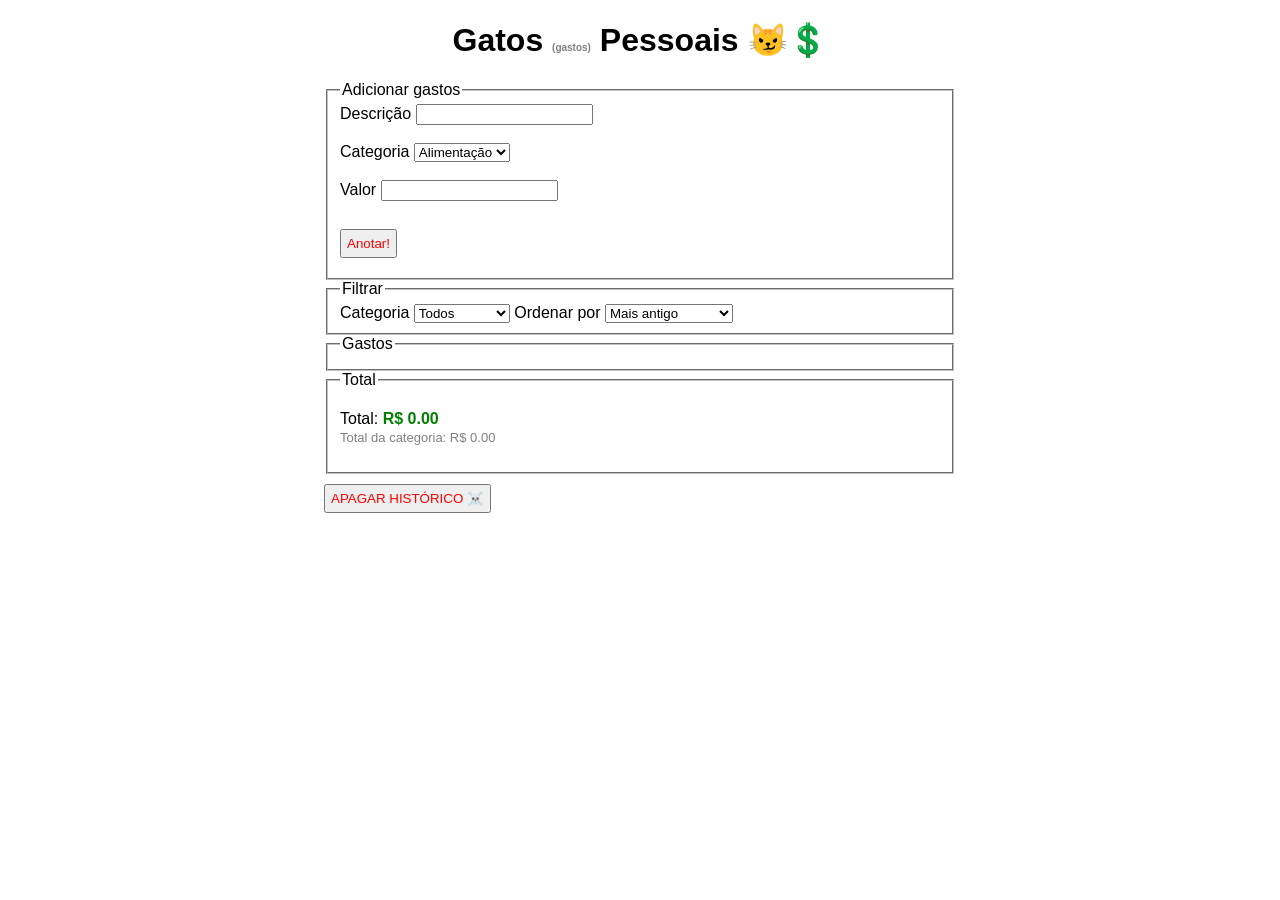
<file: Gastos/index.html>
<!DOCTYPE html>
<html lang="pt-BR">
<head>
    <meta charset="UTF-8">
    <meta name="viewport" content="width=device-width, initial-scale=1.0">
    <title>Gatos Pessoais</title>
    <link rel="stylesheet" href="style.css">
</head>
<body>
    <div id="container">
        <header align="center">
            <h1>Gatos <span class="tiny-grey">(gastos)</span> Pessoais 😼💲</h1>
        </header>
        <main>
            <!-- FORMULARIO -->
            <div>
                <fieldset>
                    <legend>Adicionar gastos</legend>

                    <form id="formGasto">
                        
                        <label for="descricao">Descrição</label>
                        <input type="text" id="descricao">

                        <br><br>

                        <label for="categoria">Categoria</label>
                        <select id="categoria">
                            <option value="Alimentacao">Alimentação</option>
                            <option value="Lazer">Lazer</option>
                            <option value="Transporte">Transporte</option>
                            <option value="Outro">Outro</option>
                        </select>

                        <br><br>

                        <label for="valor">Valor</label>
                        <input type="number" id="valor" step="0.01">

                        <br><br>

                        <button type="submit">Anotar!</button>
                    </form>
                </fieldset>
            </div>
            <!-- FILTRO -->
            <div>
                <fieldset>
                    <legend>Filtrar</legend>

                    <label for="filtroCategoria">Categoria</label>
                    <select id="filtroCategoria">
                        <option value="Todos">Todos</option>
                        <option value="Alimentacao">Alimentação</option>
                        <option value="Lazer">Lazer</option>
                        <option value="Transporte">Transporte</option>
                        <option value="Outro">Outro</option>
                    </select>
                    <label for="ordemMostragem">Ordenar por</label>
                    <select id="ordenarPor">
                        <option value="maisAntigo">Mais antigo</option>
                        <option value="maisRecente">Mais recente</option>
                        <option value="maiorMenor">Maior para menor</option>
                        <option value="menorMaior">Menor para maior</option>
                    </select>
                </fieldset>
            </div>
            <!-- LISTA DE GASTOS -->
            <div>
                <fieldset>
                    <legend>Gastos</legend>
                    <div id="listaGastos">
                    </div>
                </fieldset>
            </div>
            <!-- TOTAL -->
            <div>
                <fieldset>
                    <legend>Total</legend>
                    <p>Total: <span id="total" class="valor-gasto">0.00</span>
                    <br>
                    <span class="smaller-grey">Total da categoria: <span id="total-categoria">0.00</span></span></p>
                </fieldset>
            </div>
            <button id="apagarHistorico">APAGAR HISTÓRICO ☠️</button>
        </main>
        <footer>
        </footer>
    </div>
    <script src="script.js"></script>
</body>
</html>
</file>
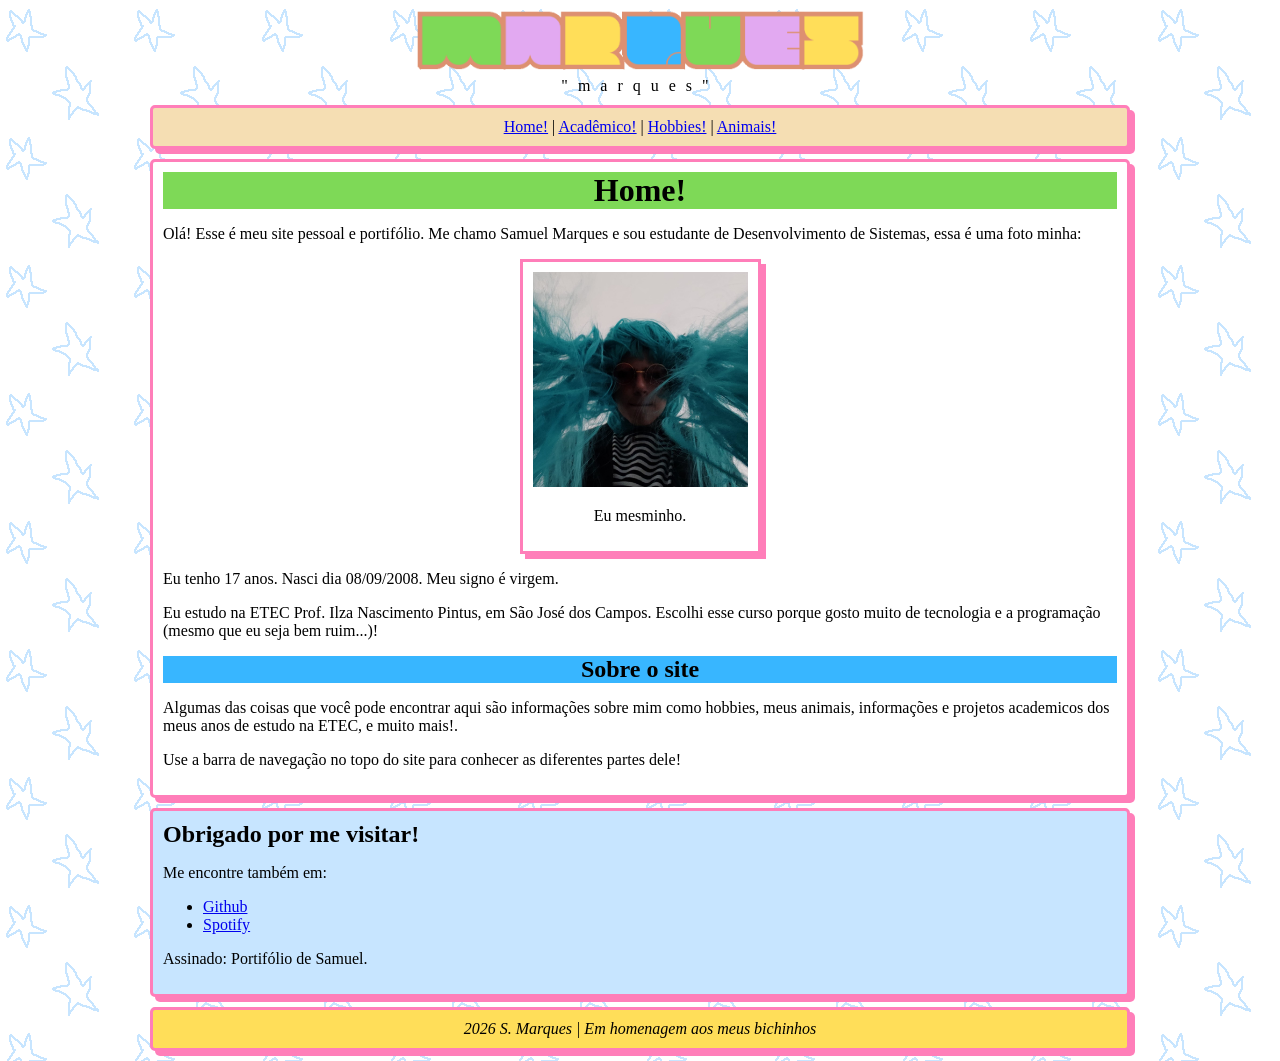
<file: Portifolio/index.html>
<!DOCTYPE html>
<html lang="pt-br">
<head>
    <meta charset="UTF-8">
    <meta name="viewport" content="width=device-width, initial-scale=1.0">
    <title>MARQUES - Home!</title>
    <link rel="icon" type="image/x-icon" href="images/favicons/egg favicon 16x16.png">
</head>
<body background="images/backgrounds/sparse stars.png">
    <div class="container" style="max-width: 1000px; margin: 10px auto;">
        <header align="center">
            <img src="images/marques logo rainbow.png" alt="" style="height: 60px; width: auto;">
            <p style="text-align: center; letter-spacing: 10px; margin: 3px;">"marques"</p>
        </header>
        <nav>
            <div style="text-align: center; background-color: wheat; border-radius: 5px; padding: 10px; margin: 10px; box-shadow: 5px 5px 0 #ff7eb9; border: #ff7eb9 3px solid;">
                <a href="index.html">Home!</a> | <a href="acad.html">Acadêmico!</a> | <a href="hobbies.html">Hobbies!</a> | <a href="animais.html">Animais!</a>
            </div>
        </nav>
        <main>
            <div style="background-color: white; border-radius: 5px; padding: 10px; margin: 10px; box-shadow: 5px 5px 0 #ff7eb9; border: #ff7eb9 3px solid;">
                <h1 style="text-align: center; background-color: #7ED957; margin: 0;">Home!</h1>
                <p>Olá! Esse é meu site pessoal e portifólio. Me chamo Samuel Marques e sou estudante de Desenvolvimento de Sistemas, essa é uma foto minha:</p>
                <div style="width: 215px; padding: 10px; margin: 10px auto; background-color: white; box-shadow: 5px 5px 0 #ff7eb9; border: #ff7eb9 3px solid;">
                    <Img src="images/eu.jpg" style="width: 100%;">
                    <p style="text-align: center;">Eu mesminho.</p>
                </div>
                <p>Eu tenho 17 anos. Nasci dia 08/09/2008. Meu signo é virgem.</p>
                <p>Eu estudo na ETEC Prof. Ilza Nascimento Pintus, em São José dos Campos. Escolhi esse curso porque gosto muito de tecnologia e a programação (mesmo que eu seja bem ruim...)!</p>
                
                <h2 style="text-align: center; background-color: #38B6FF; margin: 0;">Sobre o site</h2>
                <p>Algumas das coisas que você pode encontrar aqui são informações sobre mim como hobbies, meus animais, informações e projetos academicos dos meus anos de estudo na ETEC, e muito mais!.</p>
                <p>Use a barra de navegação no topo do site para conhecer as diferentes partes dele!</p>
            </div>
        </main>
        <footer>
            <div style="background-color: #C7E5FF; border-radius: 5px; padding: 10px; margin: 10px; box-shadow: 5px 5px 0 #ff7eb9; border: #ff7eb9 3px solid;">
                <h2 style="margin: 0;">Obrigado por me visitar!</h2>
                <p>Me encontre também em:</p>
                <ul>
                    <li><a href="https://github.com/M0C-Dev">Github</a></li>
                    <li><a href="https://open.spotify.com/user/7uz8hs3v0szhx97z2azjci73g?si=cc477c1fa49d4727">Spotify</a></li>
                </ul>
                <p>Assinado: Portifólio de Samuel.</p>
            </div>
            <div style="text-align: center; background-color: #ffde59; border-radius: 5px; padding: 10px; margin: 10px; box-shadow: 5px 5px 0 #ff7eb9; border: #ff7eb9 3px solid;">
                <i style="margin: 0;">2026 S. Marques | Em homenagem aos meus bichinhos</i>
            </div>
        </footer>
    </div>
</body>
</html>
</file>
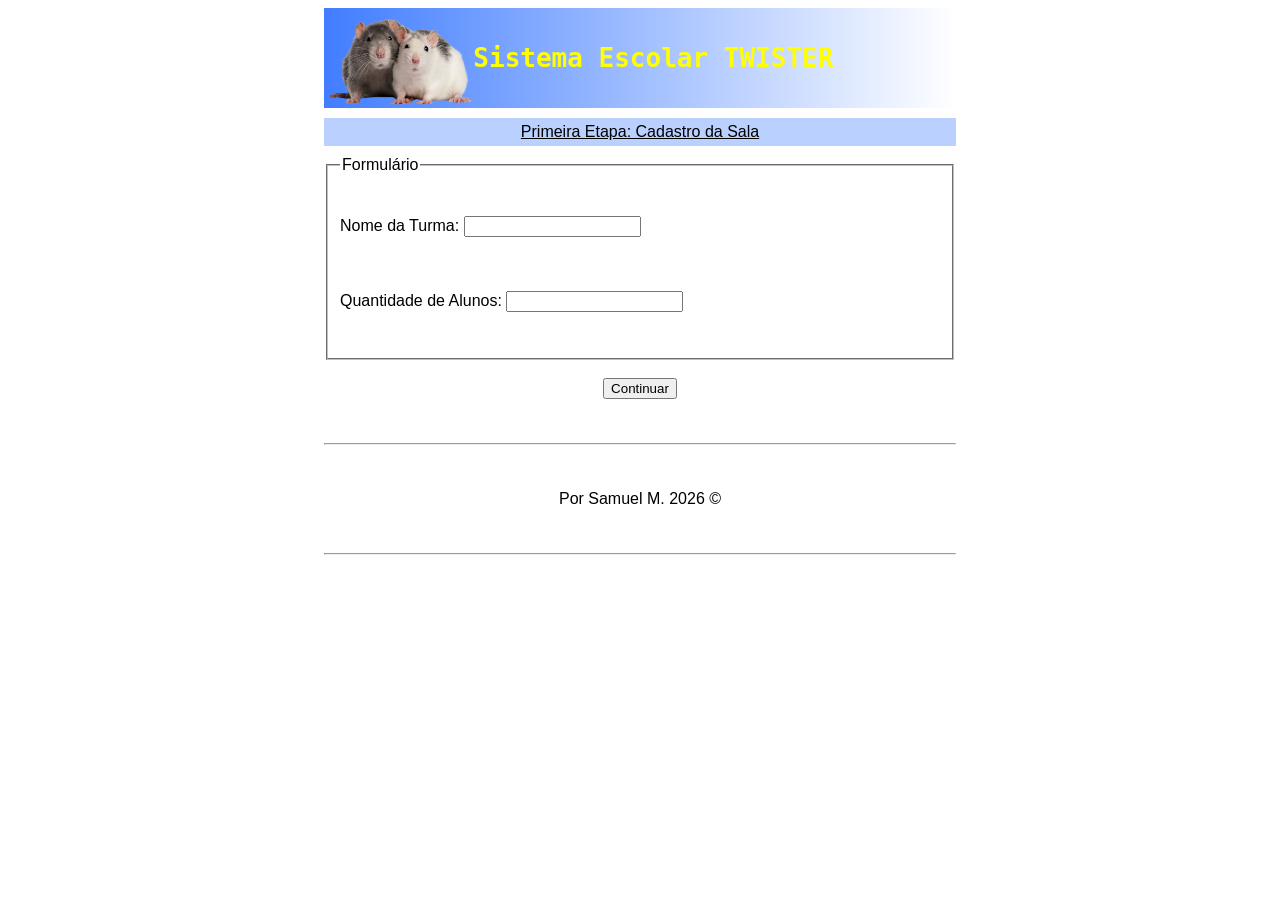
<file: Sistema Escola/index.html>
<!DOCTYPE html>
<html lang="en">
<head>
    <meta charset="UTF-8">
    <meta name="viewport" content="width=device-width, initial-scale=1.0">
    <title>Sistema Escolar TWISTER</title>
    <link rel="stylesheet" href="style.css">
</head>
<body>
    <div id="container">
        <header>
            <img src="imgs/rato-logos.png" alt="">
            <span id="logo">Sistema Escolar TWISTER</span>
        </header>
        <nav>
            <span class="miniTitle">Primeira Etapa: Cadastro da Sala</span>
        </nav>
        <main>
            <form action="formulario.php" method="POST">
                <fieldset>
                    <legend>Formulário</legend>
                    <br><br>
                    <label for="">Nome da Turma:</label>
                    <input type="text" name="turma" required><br><br><br><br>

                    <label>Quantidade de Alunos:</label>
                    <input type="number" name="quantidade" min="1" required>
                    <br><br><br>
                </fieldset>
                <br>
                <button type="submit" class="submitButton">Continuar</button>
                <br><br>
            </form>
        </main>
        <footer>
            <hr>
            <p>Por Samuel M. 2026 ©</p>
            <hr>
        </footer>
    </div>
</body>
</html>
</file>
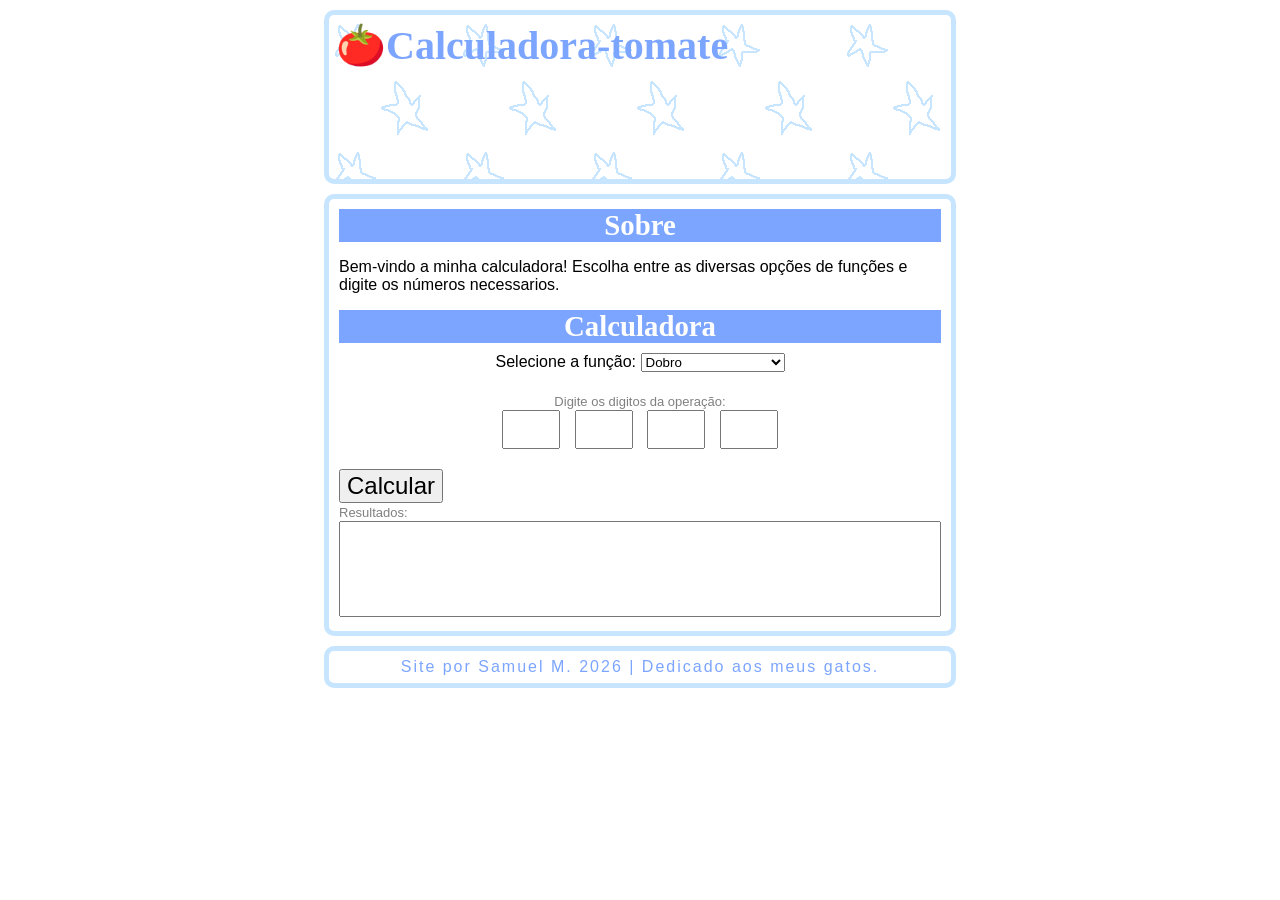
<file: SPAs/Atividade 1/index.html>
<!DOCTYPE html>
<html lang="en">
<head>
    <meta charset="UTF-8">
    <meta http-equiv="X-UA-Compatible" content="IE=edge">
    <meta name="viewport" content="width=device-width, initial-scale=1.0">
    <link rel="stylesheet" href="style.css">
    <title>Calculadora-tomate</title>
</head>
<body>
    <div id="container">
        <header>
            <h1 class="titulo-big">🍅Calculadora-tomate</h1>
        </header>
        <main>
            <h2 class="section-big">Sobre</h2>
            <p>Bem-vindo a minha calculadora! Escolha entre as diversas opções de funções e digite os números necessarios.</p>
            <h2 class="section-big">Calculadora</h2>
            <form action="" id="calculadora">
                <label for="function">Selecione a função: </label>
                <select name="function" id="function">
                    <option value="dobro">Dobro</option>
                    <option value="triplo">Triplo</option>
                    <option value="quadruplo">Quadruplo</option>
                    <option value="quintuplo">Quintuplo</option>
                    <option value="sextuplo">Sêxtuplo</option>
                    <option value="potDois">Quadrado</option>
                    <option value="potTres">Cubo</option>
                    <option value="potQuatro">Elevado a quatro</option>
                    <option value="potCinco">Elevado a cinco</option>
                    <option value="potSeis">Elevado a seis</option>
                    <option value="mediaQuatro">Media de 4 números</option>
                    <option value="baskhara">Bhaskara</option>
                    <option value="imparOuPar">Par ou impar</option>
                </select>
                <div id="digitos">
                    <span class="small-grey">Digite os digitos da operação:</span><br>
                    <input type="number" id="num1">
                    <input type="number" id="num2">
                    <input type="number" id="num3">
                    <input type="number" id="num4">
                </div>
            </form>
            <button id="enviar" onclick="calcular()">Calcular</button>
            <div id="resultados">
                <span class="small-grey">Resultados:</span><br>
                <textarea id="resultado-box" rows="6" readonly="true"></textarea>
            </div>
        </main>
        <footer>
            <span>Site por Samuel M. 2026 | Dedicado aos meus gatos.</span>
        </footer>
    </div>

    <script src="script.js"></script>
</body>
</html>
</file>
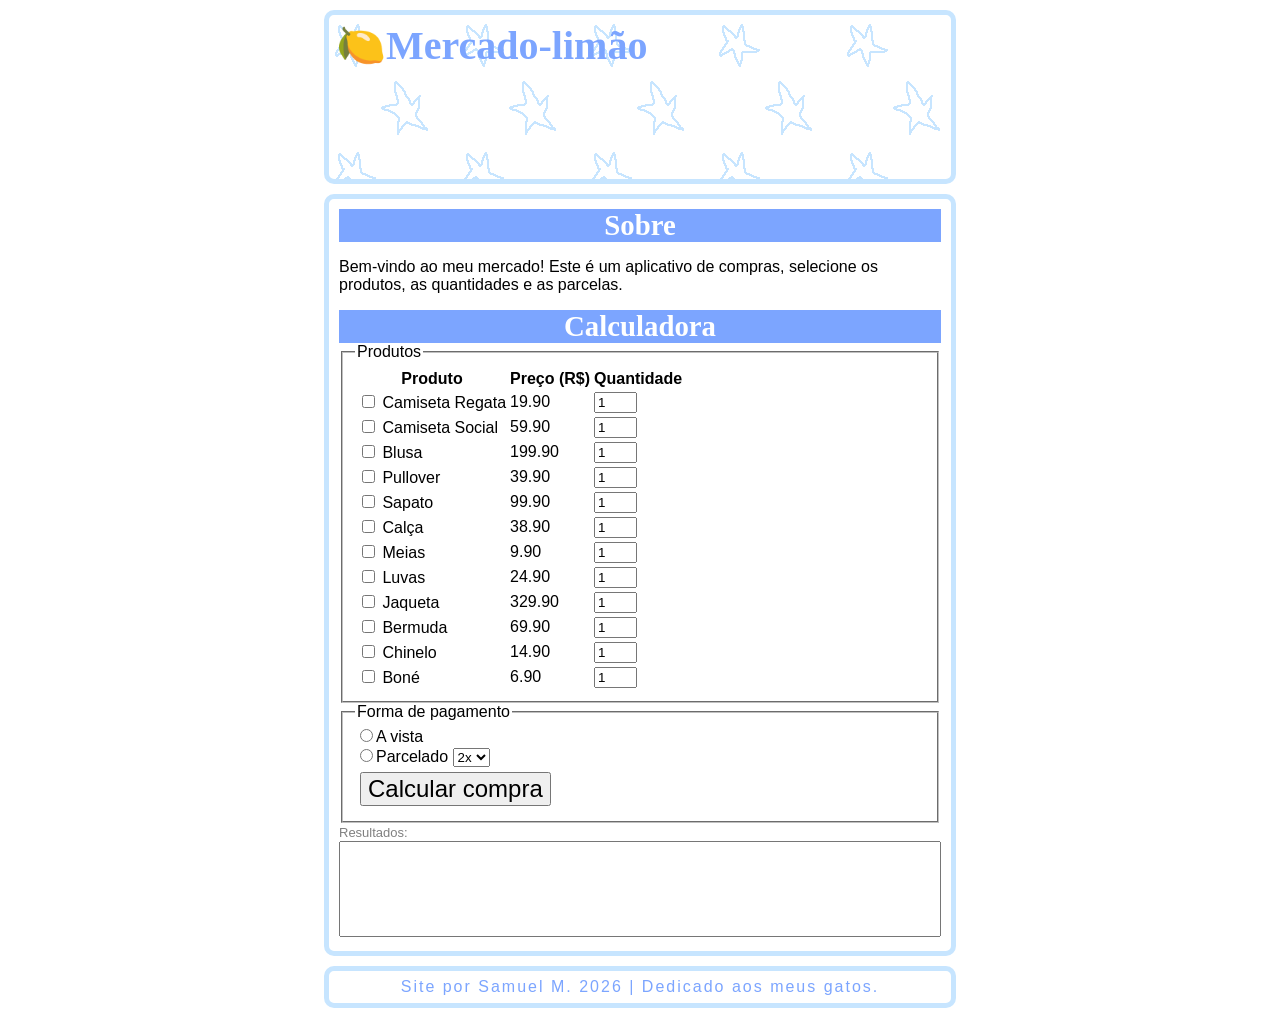
<file: SPAs/Atividade 2/index.html>
<!DOCTYPE html>
<html lang="en">
<head>
    <meta charset="UTF-8">
    <meta http-equiv="X-UA-Compatible" content="IE=edge">
    <meta name="viewport" content="width=device-width, initial-scale=1.0">
    <link rel="stylesheet" href="style.css">
    <title>Mercado-limão</title>
</head>
<body>
    <div id="container">
        <header>
            <h1 class="titulo-big">🍋Mercado-limão</h1>
        </header>
        <main>
            <h2 class="section-big">Sobre</h2>
            <p>Bem-vindo ao meu mercado! Este é um aplicativo de compras, selecione os produtos, as quantidades e as parcelas.</p>
            <h2 class="section-big">Calculadora</h2>
            <div id="Caixa-style">
                <fieldset>
                    <legend>Produtos</legend>
                    <table id="Tabela-produtos">
                        <thead>
                            <tr>
                                <th>
                                    Produto
                                </th>
                                <th>
                                    Preço (R$)
                                </th>
                                <th>
                                    Quantidade
                                </th>
                            </tr>
                        </thead>
                        <tbody id="corpo-table">
                        </tbody>
                    </table>
                </fieldset>
                <fieldset>
                    <legend>Forma de pagamento</legend>
                      <label for="vista"><input type="radio" name="pagamento" id="vista">A vista</label><br>
                      <label for="parcelado"><input type="radio" name="pagamento" id="parcelado">Parcelado</label>
                      <select id="vezes" name="vezes">
                            <option value="2">2x</option>
                            <option value="3">3x</option>
                            <option value="4">4x</option>
                            <option value="5">5x</option>
                      </select><br>
                    <button id="enviar" onclick="calcular()">Calcular compra</button>
                </fieldset>
            </div>
            <div id="resultados">
                <span class="small-grey">Resultados:</span><br>
                <textarea id="resultado-box" rows="6" readonly="true"></textarea>
            </div>
        </main>
        <footer>
            <span>Site por Samuel M. 2026 | Dedicado aos meus gatos.</span>
        </footer>
    </div>

    <script src="script.js"></script>
</body>
</html>
</file>
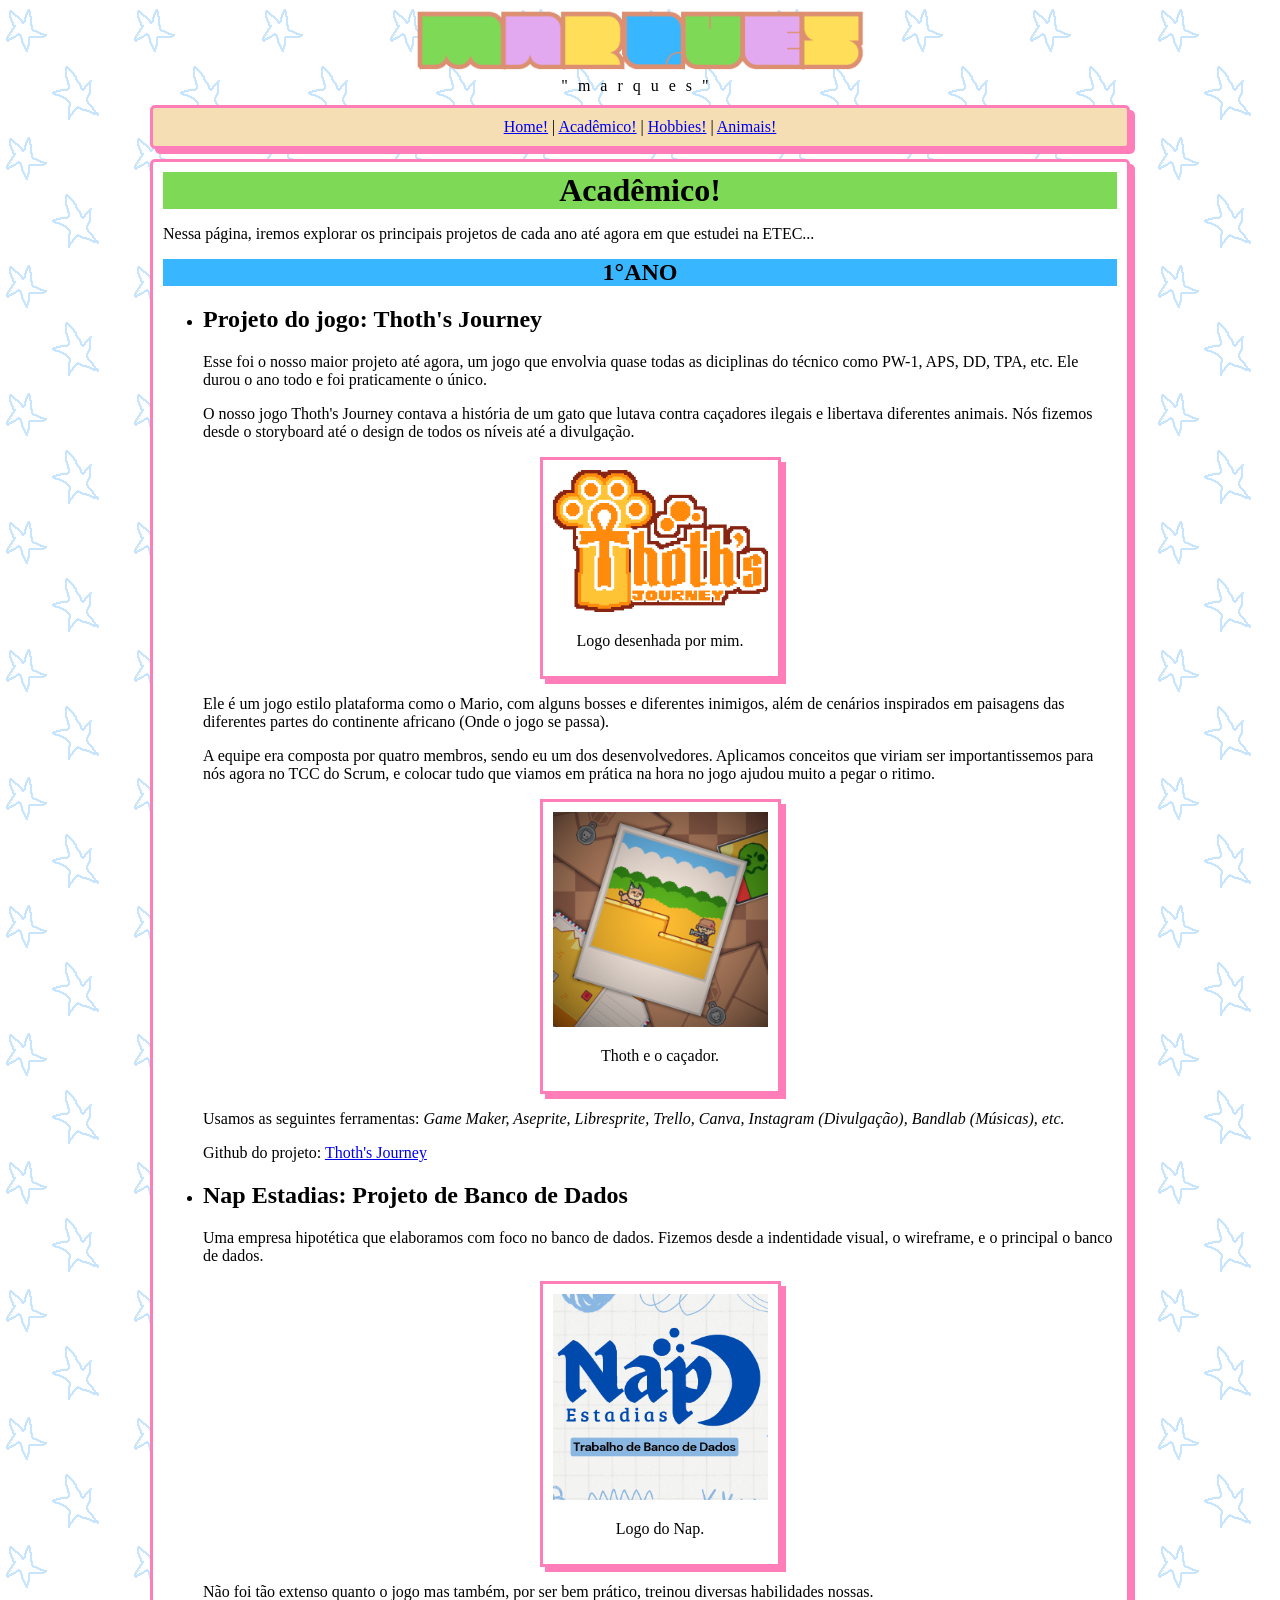
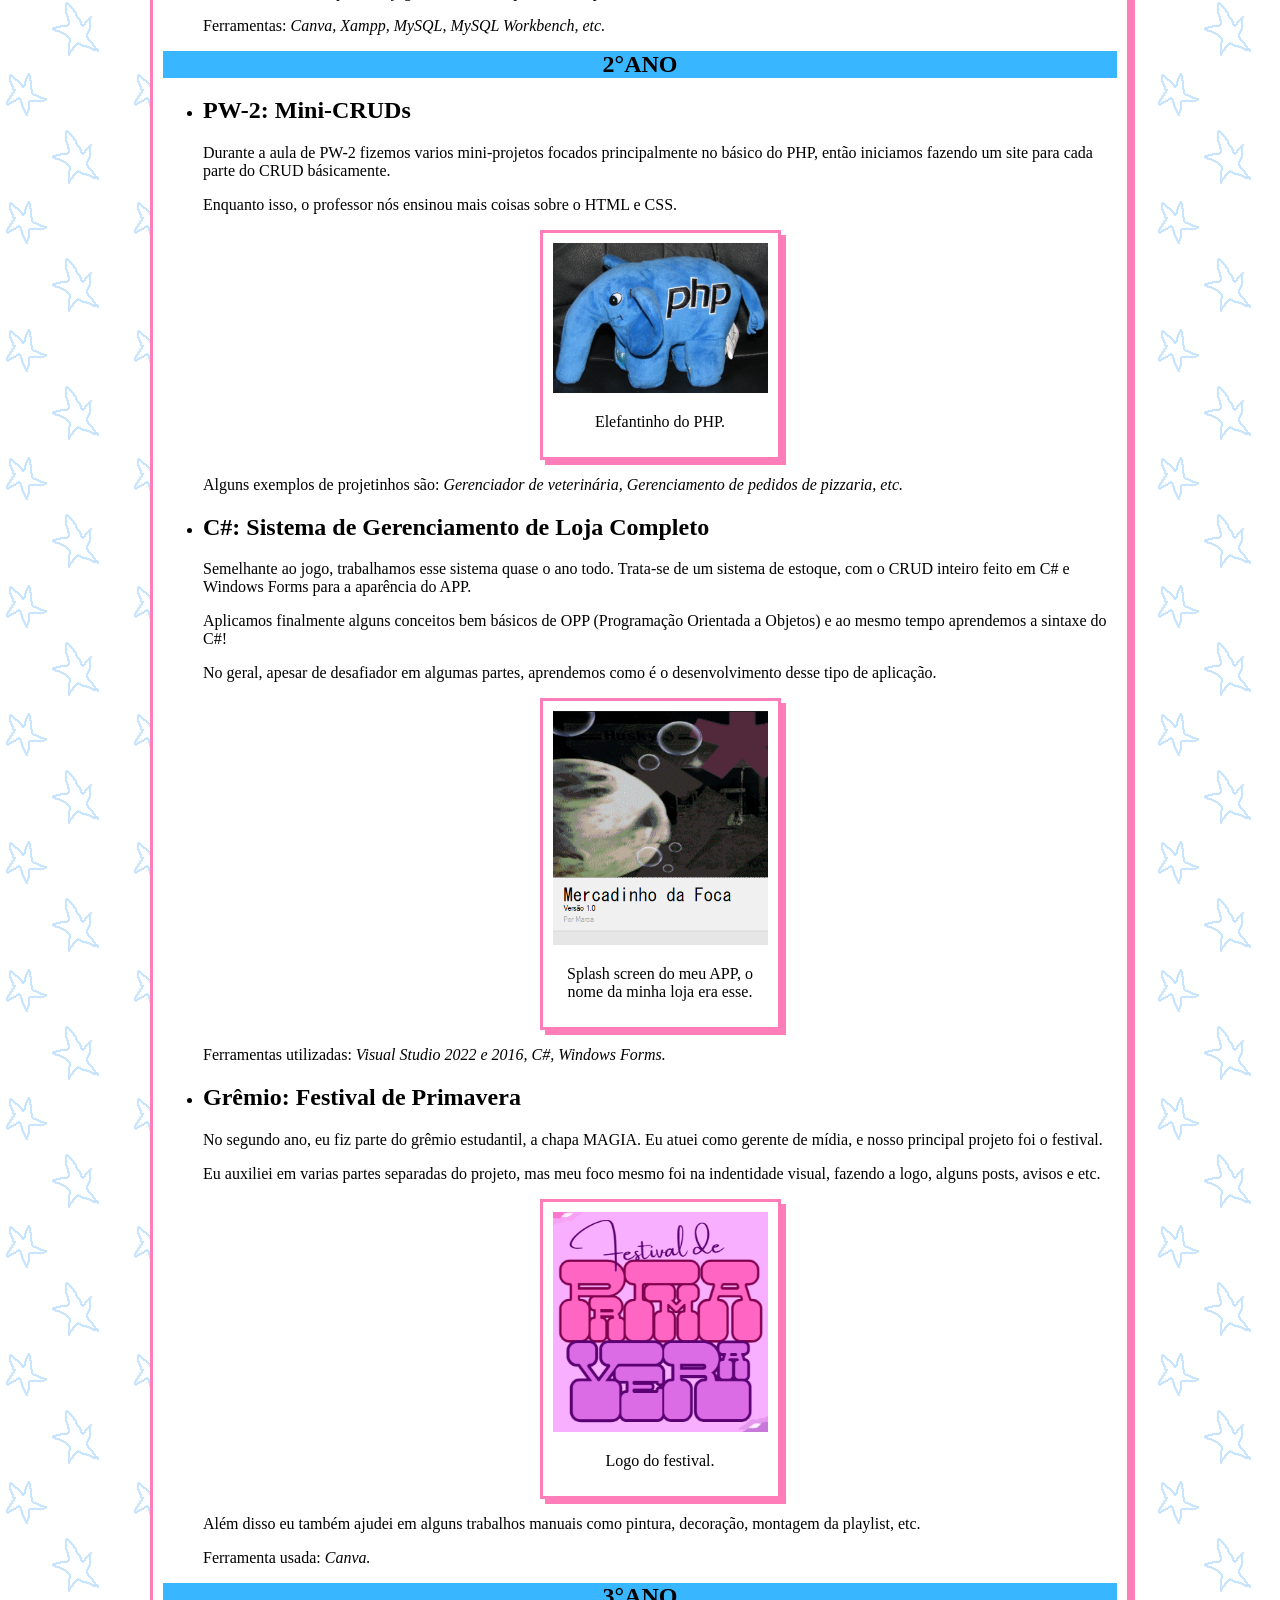
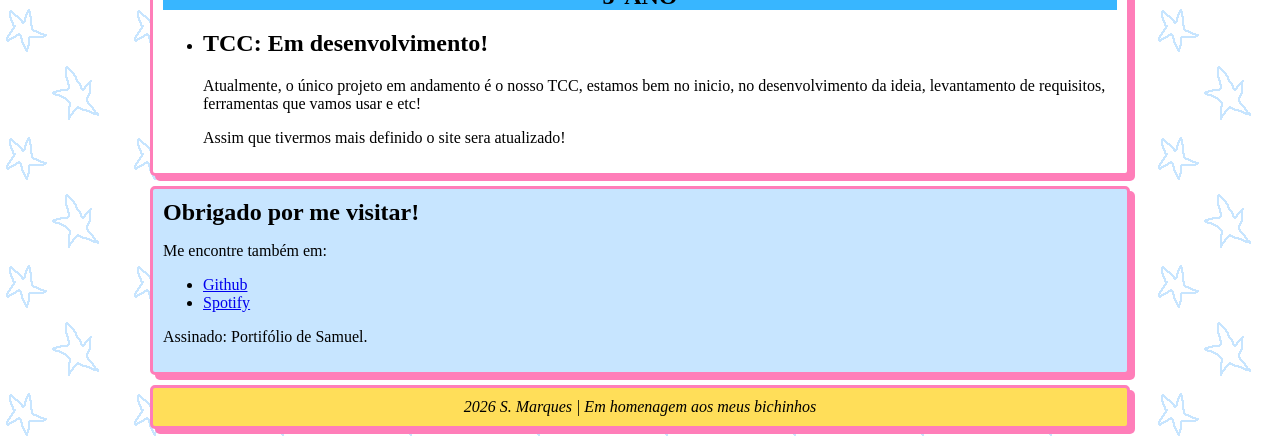
<file: Portifolio/acad.html>
<!DOCTYPE html>
<html lang="pt-br">
<head>
    <meta charset="UTF-8">
    <meta name="viewport" content="width=device-width, initial-scale=1.0">
    <title>MARQUES - Acadêmico!</title>
    <link rel="icon" type="image/x-icon" href="images/favicons/egg favicon 16x16.png">
</head>
<body background="images/backgrounds/sparse stars.png">
    <div class="container" style="max-width: 1000px; margin: 10px auto;">
        <header align="center">
            <img src="images/marques logo rainbow.png" alt="" style="height: 60px; width: auto;">
            <p style="text-align: center; letter-spacing: 10px; margin: 3px;">"marques"</p>
        </header>
        <nav>
            <div style="text-align: center; background-color: wheat; border-radius: 5px; padding: 10px; margin: 10px; box-shadow: 5px 5px 0 #ff7eb9; border: #ff7eb9 3px solid;">
                <a href="index.html">Home!</a> | <a href="acad.html">Acadêmico!</a> | <a href="hobbies.html">Hobbies!</a> | <a href="animais.html">Animais!</a>
            </div>
        </nav>
        <main>
            <div style="background-color: white; border-radius: 5px; padding: 10px; margin: 10px; box-shadow: 5px 5px 0 #ff7eb9; border: #ff7eb9 3px solid;">
                <h1 style="text-align: center; background-color: #7ED957; margin: 0;">Acadêmico!</h1>
                <p>Nessa página, iremos explorar os principais projetos de cada ano até agora em que estudei na ETEC...</p>
                <h2 style="text-align: center; background-color: #38B6FF; margin: 0;">1°ANO</h2>
                <ul>
                    <li>
                        <h2>Projeto do jogo: Thoth's Journey</h2>
                        <p>Esse foi o nosso maior projeto até agora, um jogo que envolvia quase todas as diciplinas do técnico como PW-1, APS, DD, TPA, etc. Ele durou o ano todo e foi praticamente o único.</p>
                        <p>O nosso jogo Thoth's Journey contava a história de um gato que lutava contra caçadores ilegais e libertava diferentes animais. Nós fizemos desde o storyboard até o design de todos os níveis até a divulgação.</p>
                        <div style="width: 215px; padding: 10px; margin: 10px auto; background-color: white; box-shadow: 5px 5px 0 #ff7eb9; border: #ff7eb9 3px solid;">
                            <Img src="images/acad/1ano/logo.png" style="width: 100%;">
                            <p style="text-align: center;">Logo desenhada por mim.</p>
                        </div>
                        <p>Ele é um jogo estilo plataforma como o Mario, com alguns bosses e diferentes inimigos, além de cenários inspirados em paisagens das diferentes partes do continente africano (Onde o jogo se passa).</p>
                        <p>A equipe era composta por quatro membros, sendo eu um dos desenvolvedores. Aplicamos conceitos que viriam ser importantissemos para nós agora no TCC do Scrum, e colocar tudo que viamos em prática na hora no jogo ajudou muito a pegar o ritimo.</p>
                        <div style="width: 215px; padding: 10px; margin: 10px auto; background-color: white; box-shadow: 5px 5px 0 #ff7eb9; border: #ff7eb9 3px solid;">
                            <Img src="images/acad/1ano/game-print.png" style="width: 100%;">
                            <p style="text-align: center;">Thoth e o caçador.</p>
                        </div>
                        <p>Usamos as seguintes ferramentas: <i>Game Maker, Aseprite, Libresprite, Trello, Canva, Instagram (Divulgação), Bandlab (Músicas), etc.</i></p>
                        <p>Github do projeto: <a href="https://github.com/M0C-Dev/ProjectThoth">Thoth's Journey</a></p>
                    </li>
                    <li>
                        <h2>Nap Estadias: Projeto de Banco de Dados</h2>
                        <p>Uma empresa hipotética que elaboramos com foco no banco de dados. Fizemos desde a indentidade visual, o wireframe, e o principal o banco de dados.</p>
                        <div style="width: 215px; padding: 10px; margin: 10px auto; background-color: white; box-shadow: 5px 5px 0 #ff7eb9; border: #ff7eb9 3px solid;">
                            <Img src="images/acad/1ano/nap.png" style="width: 100%;">
                            <p style="text-align: center;">Logo do Nap.</p>
                        </div>
                        <p>Não foi tão extenso quanto o jogo mas também, por ser bem prático, treinou diversas habilidades nossas.</p>
                        <p>Ferramentas: <i>Canva, Xampp, MySQL, MySQL Workbench, etc.</i></p>
                    </li>
                </ul>
                <h2 style="text-align: center; background-color: #38B6FF; margin: 0;">2°ANO</h2>
                <ul>
                    <li>
                        <h2>PW-2: Mini-CRUDs</h2>
                        <p>Durante a aula de PW-2 fizemos varios mini-projetos focados principalmente no básico do PHP, então iniciamos fazendo um site para cada parte do CRUD básicamente.</p>
                        <p>Enquanto isso, o professor nós ensinou mais coisas sobre o HTML e CSS.</p>
                        <div style="width: 215px; padding: 10px; margin: 10px auto; background-color: white; box-shadow: 5px 5px 0 #ff7eb9; border: #ff7eb9 3px solid;">
                            <Img src="images/acad/2ano/php.png" style="width: 100%;">
                            <p style="text-align: center;">Elefantinho do PHP.</p>
                        </div>
                        <p>Alguns exemplos de projetinhos são: <i>Gerenciador de veterinária, Gerenciamento de pedidos de pizzaria, etc.</i></p>
                    </li>
                    <li>
                        <h2>C#: Sistema de Gerenciamento de Loja Completo</h2>
                        <p>Semelhante ao jogo, trabalhamos esse sistema quase o ano todo. Trata-se de um sistema de estoque, com o CRUD inteiro feito em C# e Windows Forms para a aparência do APP.</p>
                        <p>Aplicamos finalmente alguns conceitos bem básicos de OPP (Programação Orientada a Objetos) e ao mesmo tempo aprendemos a sintaxe do C#!</p>
                        <p>No geral, apesar de desafiador em algumas partes, aprendemos como é o desenvolvimento desse tipo de aplicação.</p>
                        <div style="width: 215px; padding: 10px; margin: 10px auto; background-color: white; box-shadow: 5px 5px 0 #ff7eb9; border: #ff7eb9 3px solid;">
                            <Img src="images/acad/2ano/c-sharp-mercadinho-splash.png" style="width: 100%;">
                            <p style="text-align: center;">Splash screen do meu APP, o nome da minha loja era esse.</p>
                        </div>
                        <p>Ferramentas utilizadas: <i>Visual Studio 2022 e 2016, C#, Windows Forms.</i></p>
                    </li>
                    <li>
                        <h2>Grêmio: Festival de Primavera</h2>
                        <p>No segundo ano, eu fiz parte do grêmio estudantil, a chapa MAGIA. Eu atuei como gerente de mídia, e nosso principal projeto foi o festival.</p>
                        <p>Eu auxiliei em varias partes separadas do projeto, mas meu foco mesmo foi na indentidade visual, fazendo a logo, alguns posts, avisos e etc.</p>
                        <div style="width: 215px; padding: 10px; margin: 10px auto; background-color: white; box-shadow: 5px 5px 0 #ff7eb9; border: #ff7eb9 3px solid;">
                            <Img src="images/acad/2ano/festival-log.png" style="width: 100%;">
                            <p style="text-align: center;">Logo do festival.</p>
                        </div>
                        <p>Além disso eu também ajudei em alguns trabalhos manuais como pintura, decoração, montagem da playlist, etc.</p>
                        <!-- <p style="font-size: smaller; color: gray;"><i>Curiosidade: Eu conheci meu ex-espose por causa disso, enquanto eu pintava asa de borboleta.</i></p> !-->
                        <p>Ferramenta usada: <i>Canva.</i></p>
                    </li>
                </ul>
                <h2 style="text-align: center; background-color: #38B6FF; margin: 0;">3°ANO</h2>
                <ul>
                    <li>
                        <h2>TCC: Em desenvolvimento!</h2>
                        <p>Atualmente, o único projeto em andamento é o nosso TCC, estamos bem no inicio, no desenvolvimento da ideia, levantamento de requisitos, ferramentas que vamos usar e etc!</p>
                        <p>Assim que tivermos mais definido o site sera atualizado!</p>
                    </li>
                </ul>
            </main>
        <footer>
            <div style="background-color: #C7E5FF; border-radius: 5px; padding: 10px; margin: 10px; box-shadow: 5px 5px 0 #ff7eb9; border: #ff7eb9 3px solid;">
                <h2 style="margin: 0;">Obrigado por me visitar!</h2>
                <p>Me encontre também em:</p>
                <ul>
                    <li><a href="https://github.com/M0C-Dev">Github</a></li>
                    <li><a href="https://open.spotify.com/user/7uz8hs3v0szhx97z2azjci73g?si=cc477c1fa49d4727">Spotify</a></li>
                </ul>
                <p>Assinado: Portifólio de Samuel.</p>
            </div>
            <div style="text-align: center; background-color: #ffde59; border-radius: 5px; padding: 10px; margin: 10px; box-shadow: 5px 5px 0 #ff7eb9; border: #ff7eb9 3px solid;">
                <i style="margin: 0;">2026 S. Marques | Em homenagem aos meus bichinhos</i>
            </div>
        </footer>
    </div>
</body>
</html>
</file>
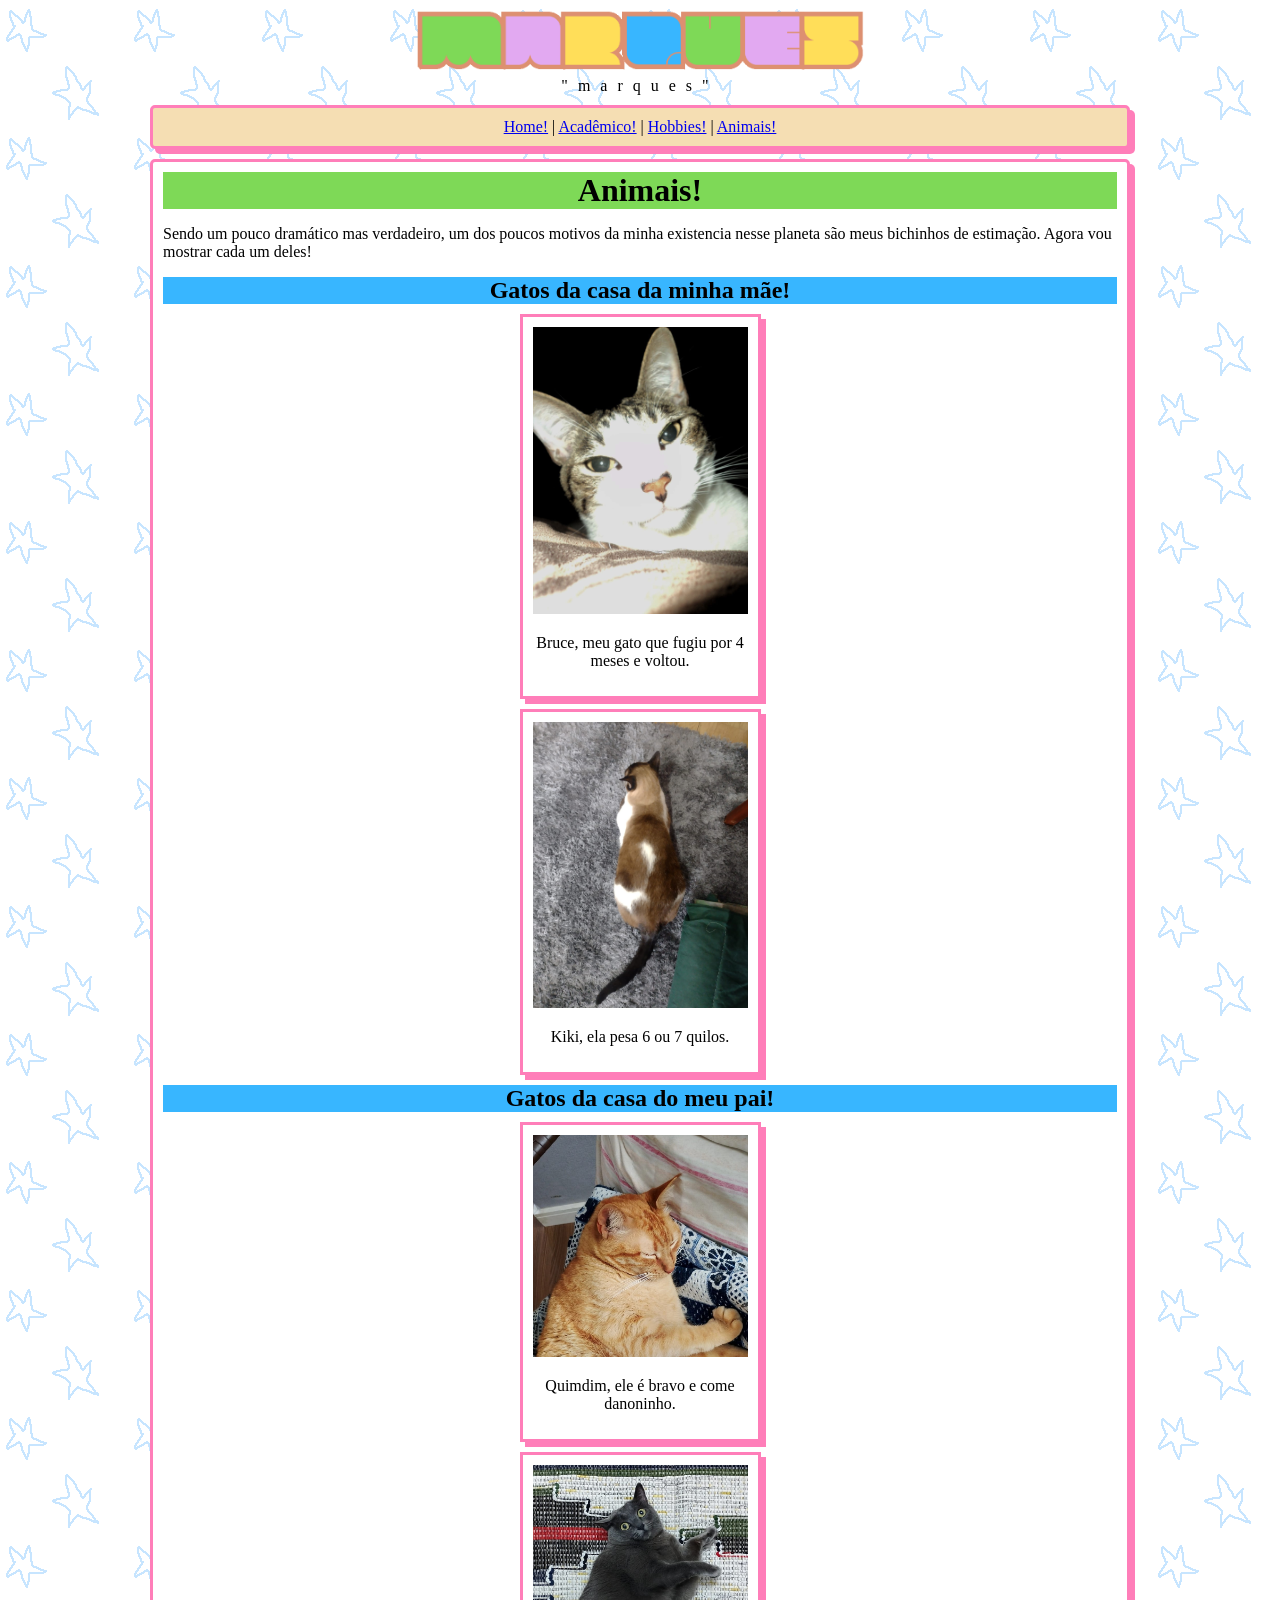
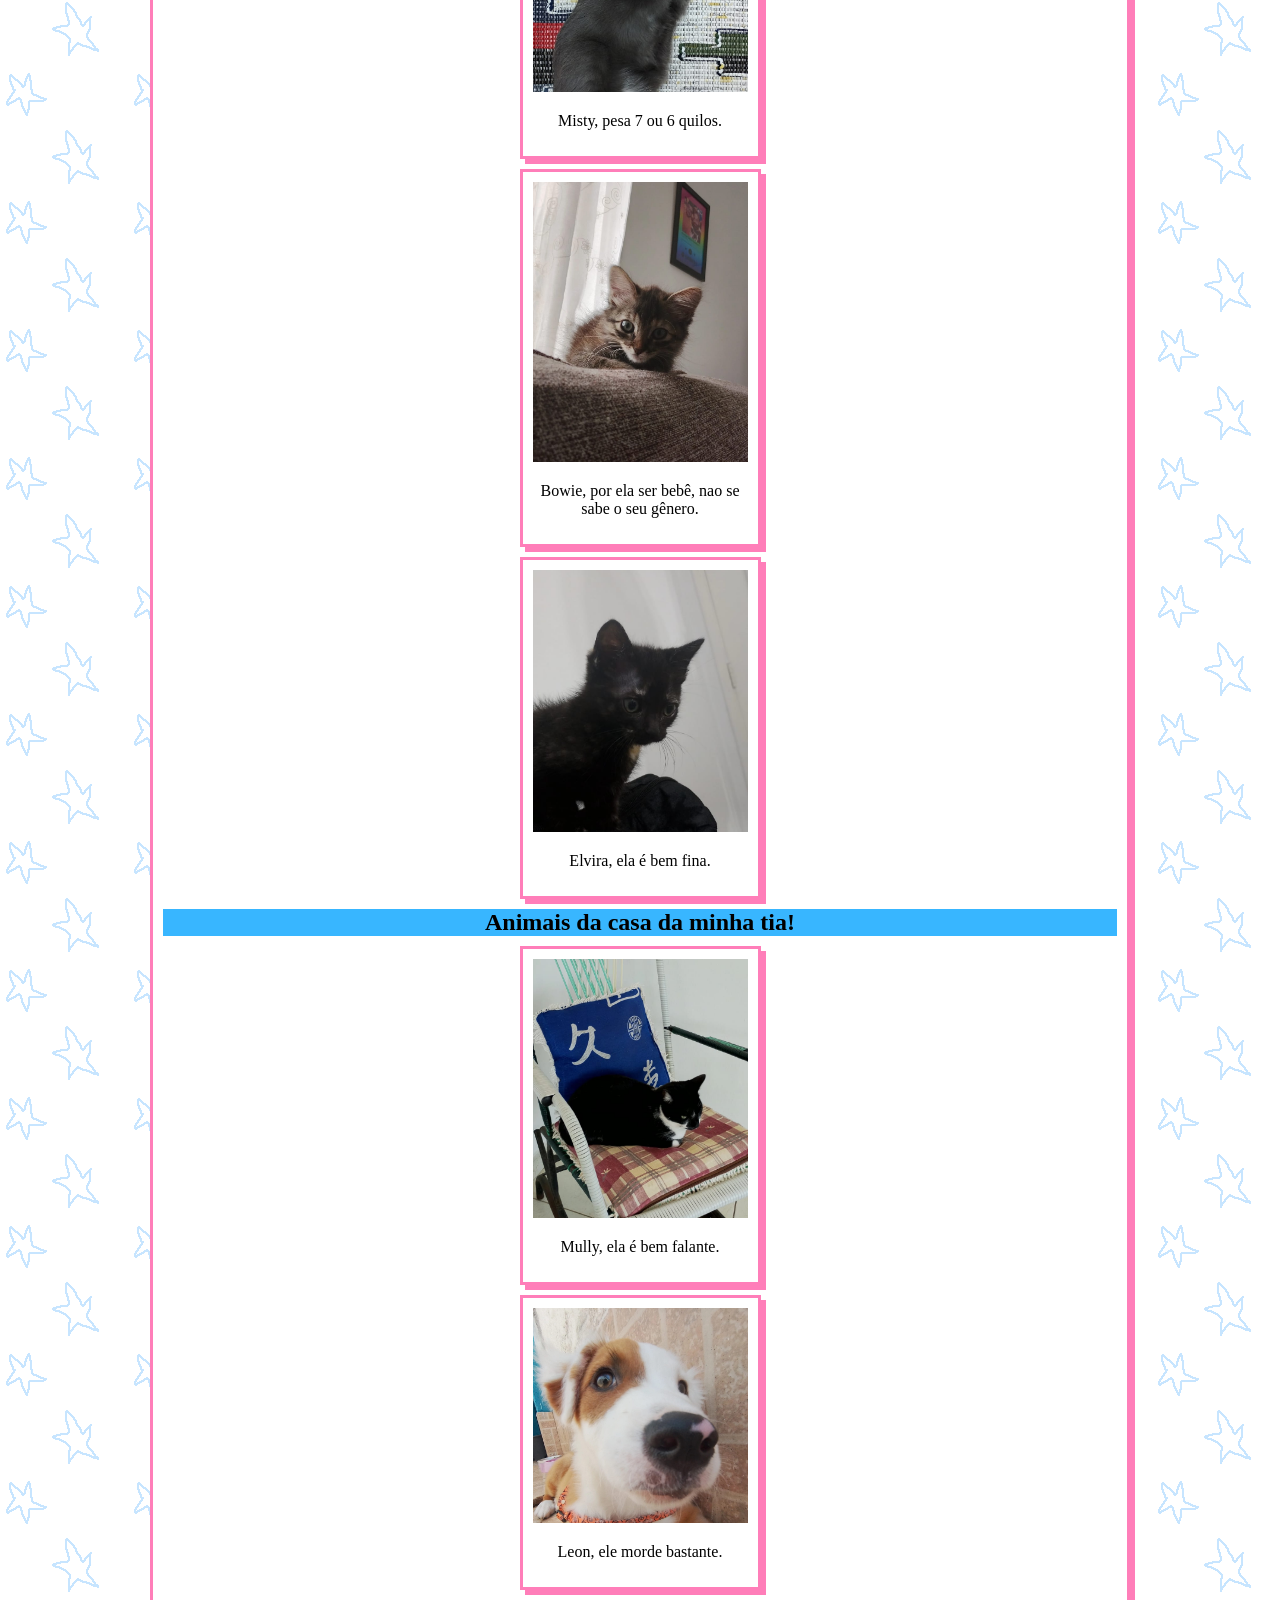
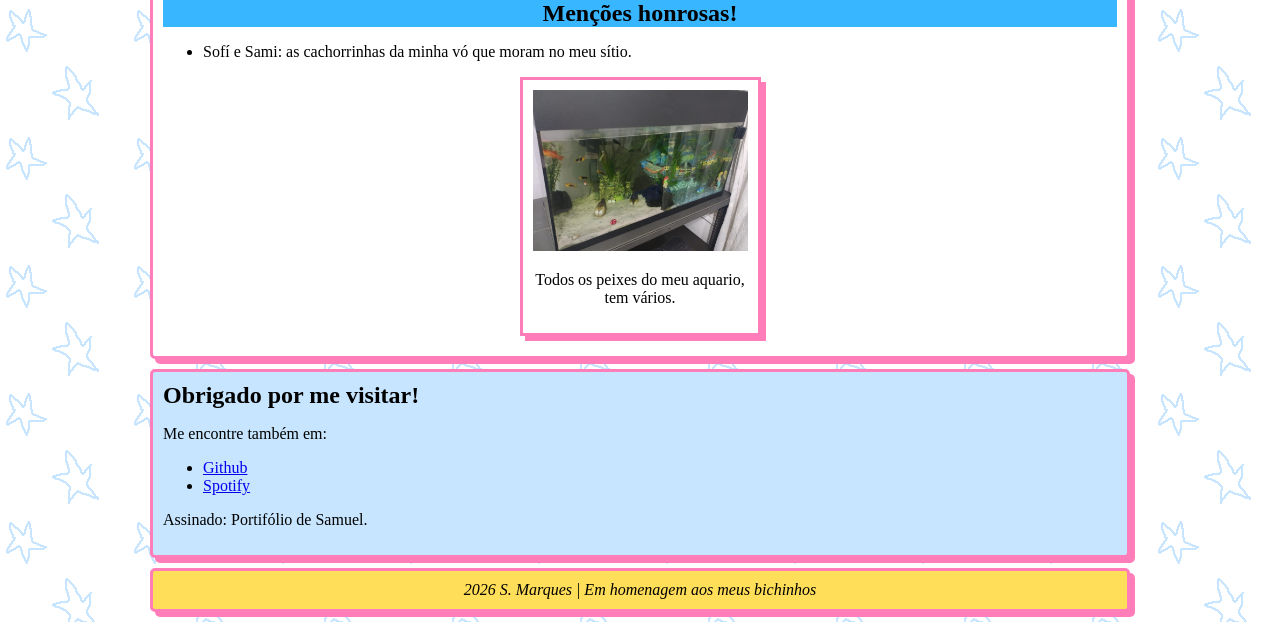
<file: Portifolio/animais.html>
<!DOCTYPE html>
<html lang="pt-br">
<head>
    <meta charset="UTF-8">
    <meta name="viewport" content="width=device-width, initial-scale=1.0">
    <title>MARQUES - Animais!</title>
    <link rel="icon" type="image/x-icon" href="images/favicons/egg favicon 16x16.png">
</head>
<body background="images/backgrounds/sparse stars.png">
    <div class="container" style="max-width: 1000px; margin: 10px auto;">
        <header align="center">
            <img src="images/marques logo rainbow.png" alt="" style="height: 60px; width: auto;">
            <p style="text-align: center; letter-spacing: 10px; margin: 3px;">"marques"</p>
        </header>
        <nav>
            <div style="text-align: center; background-color: wheat; border-radius: 5px; padding: 10px; margin: 10px; box-shadow: 5px 5px 0 #ff7eb9; border: #ff7eb9 3px solid;">
                <a href="index.html">Home!</a> | <a href="acad.html">Acadêmico!</a> | <a href="hobbies.html">Hobbies!</a> | <a href="animais.html">Animais!</a>
            </div>
        </nav>
        <main>
            <div style="background-color: white; border-radius: 5px; padding: 10px; margin: 10px; box-shadow: 5px 5px 0 #ff7eb9; border: #ff7eb9 3px solid;">
                <h1 style="text-align: center; background-color: #7ED957; margin: 0;">Animais!</h1>
                <p>Sendo um pouco dramático mas verdadeiro, um dos poucos motivos da minha existencia nesse planeta são meus bichinhos de estimação. Agora vou mostrar cada um deles!</p>
                <h2 style="text-align: center; background-color: #38B6FF; margin: 0;">Gatos da casa da minha mãe!</h2>
                <div style="width: 215px; padding: 10px; margin: 10px auto; background-color: white; box-shadow: 5px 5px 0 #ff7eb9; border: #ff7eb9 3px solid;">
                    <Img src="images/animais/bruce.jpg" style="width: 100%;">
                    <p style="text-align: center;">Bruce, meu gato que fugiu por 4 meses e voltou.</p>
                </div>
                <div style="width: 215px; padding: 10px; margin: 10px auto; background-color: white; box-shadow: 5px 5px 0 #ff7eb9; border: #ff7eb9 3px solid;">
                    <Img src="images/animais/kiki.jpg" style="width: 100%;">
                    <p style="text-align: center;">Kiki, ela pesa 6 ou 7 quilos.</p>
                </div>
                <h2 style="text-align: center; background-color: #38B6FF; margin: 0;">Gatos da casa do meu pai!</h2>
                <div style="width: 215px; padding: 10px; margin: 10px auto; background-color: white; box-shadow: 5px 5px 0 #ff7eb9; border: #ff7eb9 3px solid;">
                    <Img src="images/animais/Quindim.png" style="width: 100%;">
                    <p style="text-align: center;">Quimdim, ele é bravo e come danoninho.</p>
                </div>
                <div style="width: 215px; padding: 10px; margin: 10px auto; background-color: white; box-shadow: 5px 5px 0 #ff7eb9; border: #ff7eb9 3px solid;">
                    <Img src="images/animais/misty.png" style="width: 100%;">
                    <p style="text-align: center;">Misty, pesa 7 ou 6 quilos.</p>
                </div>
                <div style="width: 215px; padding: 10px; margin: 10px auto; background-color: white; box-shadow: 5px 5px 0 #ff7eb9; border: #ff7eb9 3px solid;">
                    <Img src="images/animais/bowie.png" style="width: 100%;">
                    <p style="text-align: center;">Bowie, por ela ser bebê, nao se sabe o seu gênero.</p>
                </div>
                <div style="width: 215px; padding: 10px; margin: 10px auto; background-color: white; box-shadow: 5px 5px 0 #ff7eb9; border: #ff7eb9 3px solid;">
                    <Img src="images/animais/elvira.png" style="width: 100%;">
                    <p style="text-align: center;">Elvira, ela é bem fina.</p>
                </div>
                <h2 style="text-align: center; background-color: #38B6FF; margin: 0;">Animais da casa da minha tia!</h2>
                <div style="width: 215px; padding: 10px; margin: 10px auto; background-color: white; box-shadow: 5px 5px 0 #ff7eb9; border: #ff7eb9 3px solid;">
                    <Img src="images/animais/mully.png" style="width: 100%;">
                    <p style="text-align: center;">Mully, ela é bem falante.</p>
                </div>
                <div style="width: 215px; padding: 10px; margin: 10px auto; background-color: white; box-shadow: 5px 5px 0 #ff7eb9; border: #ff7eb9 3px solid;">
                    <Img src="images/animais/leon.png" style="width: 100%;">
                    <p style="text-align: center;">Leon, ele morde bastante.</p>
                </div>
                <h2 style="text-align: center; background-color: #38B6FF; margin: 0;">Menções honrosas!</h2>
                <ul>
                    <li><p>Sofí e Sami: as cachorrinhas da minha vó que moram no meu sítio.</p></li>
                </ul>
                <div style="width: 215px; padding: 10px; margin: 10px auto; background-color: white; box-shadow: 5px 5px 0 #ff7eb9; border: #ff7eb9 3px solid;">
                    <Img src="images/animais/aquario.png" style="width: 100%;">
                    <p style="text-align: center;">Todos os peixes do meu aquario, tem vários.</p>
                </div>
            </main>
        <footer>
            <div style="background-color: #C7E5FF; border-radius: 5px; padding: 10px; margin: 10px; box-shadow: 5px 5px 0 #ff7eb9; border: #ff7eb9 3px solid;">
                <h2 style="margin: 0;">Obrigado por me visitar!</h2>
                <p>Me encontre também em:</p>
                <ul>
                    <li><a href="https://github.com/M0C-Dev">Github</a></li>
                    <li><a href="https://open.spotify.com/user/7uz8hs3v0szhx97z2azjci73g?si=cc477c1fa49d4727">Spotify</a></li>
                </ul>
                <p>Assinado: Portifólio de Samuel.</p>
            </div>
            <div style="text-align: center; background-color: #ffde59; border-radius: 5px; padding: 10px; margin: 10px; box-shadow: 5px 5px 0 #ff7eb9; border: #ff7eb9 3px solid;">
                <i style="margin: 0;">2026 S. Marques | Em homenagem aos meus bichinhos</i>
            </div>
        </footer>
    </div>
</body>
</html>
</file>
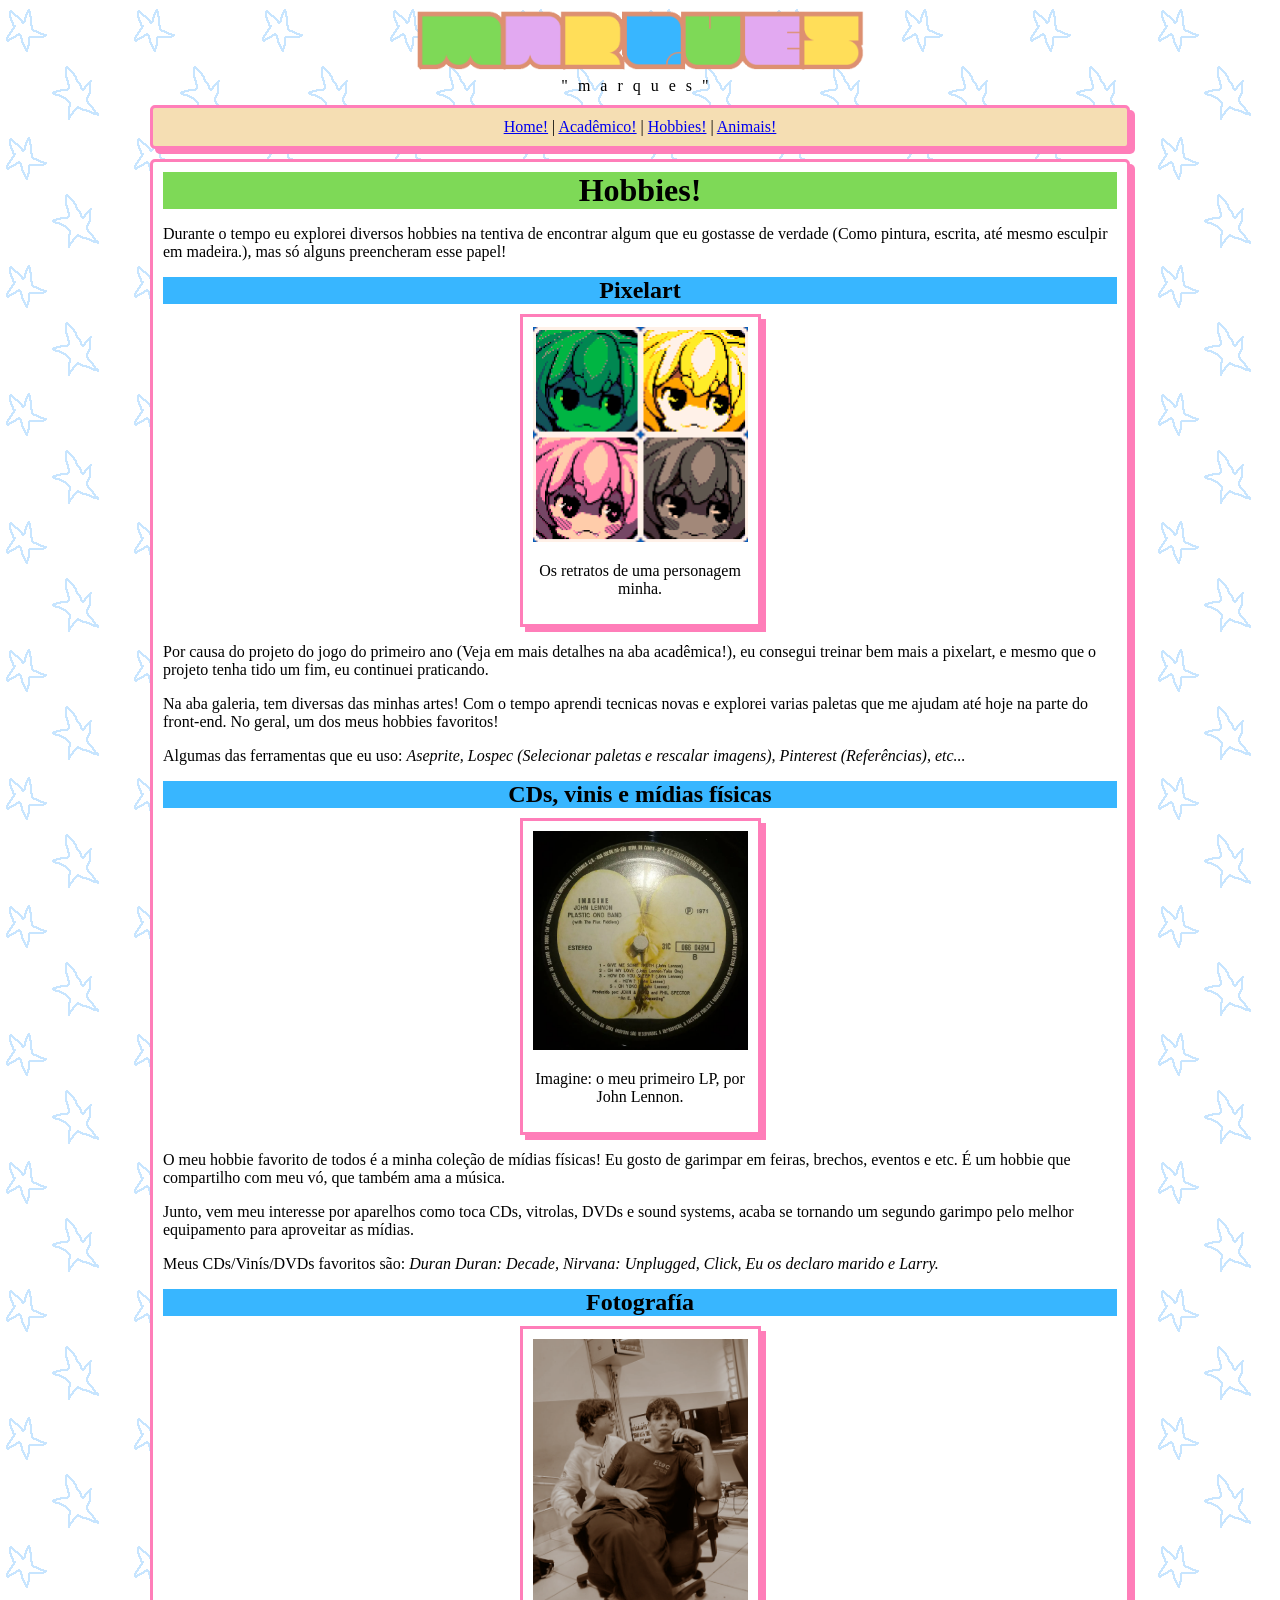
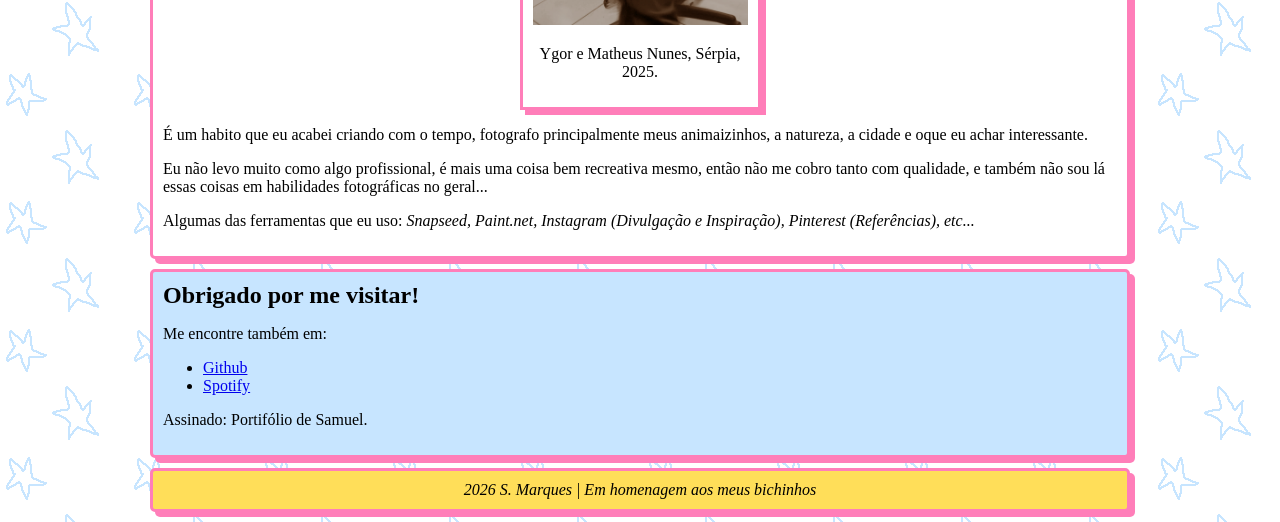
<file: Portifolio/hobbies.html>
<!DOCTYPE html>
<html lang="pt-br">
<head>
    <meta charset="UTF-8">
    <meta name="viewport" content="width=device-width, initial-scale=1.0">
    <title>MARQUES - Hobbies!</title>
    <link rel="icon" type="image/x-icon" href="images/favicons/egg favicon 16x16.png">
</head>
<body background="images/backgrounds/sparse stars.png">
    <div class="container" style="max-width: 1000px; margin: 10px auto;">
        <header align="center">
            <img src="images/marques logo rainbow.png" alt="" style="height: 60px; width: auto;">
            <p style="text-align: center; letter-spacing: 10px; margin: 3px;">"marques"</p>
        </header>
        <nav>
            <div style="text-align: center; background-color: wheat; border-radius: 5px; padding: 10px; margin: 10px; box-shadow: 5px 5px 0 #ff7eb9; border: #ff7eb9 3px solid;">
                <a href="index.html">Home!</a> | <a href="acad.html">Acadêmico!</a> | <a href="hobbies.html">Hobbies!</a> | <a href="animais.html">Animais!</a>
            </div>
        </nav>
        <main>
            <div style="background-color: white; border-radius: 5px; padding: 10px; margin: 10px; box-shadow: 5px 5px 0 #ff7eb9; border: #ff7eb9 3px solid;">
                <h1 style="text-align: center; background-color: #7ED957; margin: 0;">Hobbies!</h1>
                <p>Durante o tempo eu explorei diversos hobbies na tentiva de encontrar algum que eu gostasse de verdade (Como pintura, escrita, até mesmo esculpir em madeira.), mas só alguns preencheram esse papel!</p>
                <h2 style="text-align: center; background-color: #38B6FF; margin: 0;">Pixelart</h2>
                <div style="width: 215px; padding: 10px; margin: 10px auto; background-color: white; box-shadow: 5px 5px 0 #ff7eb9; border: #ff7eb9 3px solid;">
                    <Img src="images/hobbies/pixelart-hobbie.png" style="width: 100%;">
                    <p style="text-align: center;">Os retratos de uma personagem minha.</p>
                </div>
                <p>Por causa do projeto do jogo do primeiro ano (Veja em mais detalhes na aba acadêmica!), eu consegui treinar bem mais a pixelart, e mesmo que o projeto tenha tido um fim, eu continuei praticando.</p>
                <p>Na aba galeria, tem diversas das minhas artes! Com o tempo aprendi tecnicas novas e explorei varias paletas que me ajudam até hoje na parte do front-end. No geral, um dos meus hobbies favoritos!</p>
                <p>Algumas das ferramentas que eu uso: <i>Aseprite, Lospec (Selecionar paletas e rescalar imagens), Pinterest (Referências), etc...</i></p>
            
                <h2 style="text-align: center; background-color: #38B6FF; margin: 0;">CDs, vinis e mídias físicas</h2>
                <div style="width: 215px; padding: 10px; margin: 10px auto; background-color: white; box-shadow: 5px 5px 0 #ff7eb9; border: #ff7eb9 3px solid;">
                    <img src="images/hobbies/midia-fisica-hobbie.png" style="width: 100%;">
                    <p style="text-align: center;">Imagine: o meu primeiro LP, por John Lennon.</p>
                </div>
                <p>O meu hobbie favorito de todos é a minha coleção de mídias físicas! Eu gosto de garimpar em feiras, brechos, eventos e etc. É um hobbie que compartilho com meu vó, que também ama a música.</p>
                <p>Junto, vem meu interesse por aparelhos como toca CDs, vitrolas, DVDs e sound systems, acaba se tornando um segundo garimpo pelo melhor equipamento para aproveitar as mídias.</p>
                <p>Meus CDs/Vinís/DVDs favoritos são: <i>Duran Duran: Decade, Nirvana: Unplugged, Click, Eu os declaro marido e Larry.</i></p>

                <h2 style="text-align: center; background-color: #38B6FF; margin: 0;">Fotografía</h2>
                <div style="width: 215px; padding: 10px; margin: 10px auto; background-color: white; box-shadow: 5px 5px 0 #ff7eb9; border: #ff7eb9 3px solid;">
                    <img src="images/hobbies/fotografia-hobbie.png" style="width: 100%;">
                    <p style="text-align: center;">Ygor e Matheus Nunes, Sérpia, 2025.</p>
                </div>
                <p>É um habito que eu acabei criando com o tempo, fotografo principalmente meus animaizinhos, a natureza, a cidade e oque eu achar interessante.</p>
                <p>Eu não levo muito como algo profissional, é mais uma coisa bem recreativa mesmo, então não me cobro tanto com qualidade, e também não sou lá essas coisas em habilidades fotográficas no geral...</p>
                <p>Algumas das ferramentas que eu uso: <i>Snapseed, Paint.net, Instagram (Divulgação e Inspiração), Pinterest (Referências), etc...</i></p>
            </main>
        <footer>
            <div style="background-color: #C7E5FF; border-radius: 5px; padding: 10px; margin: 10px; box-shadow: 5px 5px 0 #ff7eb9; border: #ff7eb9 3px solid;">
                <h2 style="margin: 0;">Obrigado por me visitar!</h2>
                <p>Me encontre também em:</p>
                <ul>
                    <li><a href="https://github.com/M0C-Dev">Github</a></li>
                    <li><a href="https://open.spotify.com/user/7uz8hs3v0szhx97z2azjci73g?si=cc477c1fa49d4727">Spotify</a></li>
                </ul>
                <p>Assinado: Portifólio de Samuel.</p>
            </div>
            <div style="text-align: center; background-color: #ffde59; border-radius: 5px; padding: 10px; margin: 10px; box-shadow: 5px 5px 0 #ff7eb9; border: #ff7eb9 3px solid;">
                <i style="margin: 0;">2026 S. Marques | Em homenagem aos meus bichinhos</i>
            </div>
        </footer>
    </div>
</body>
</html>
</file>
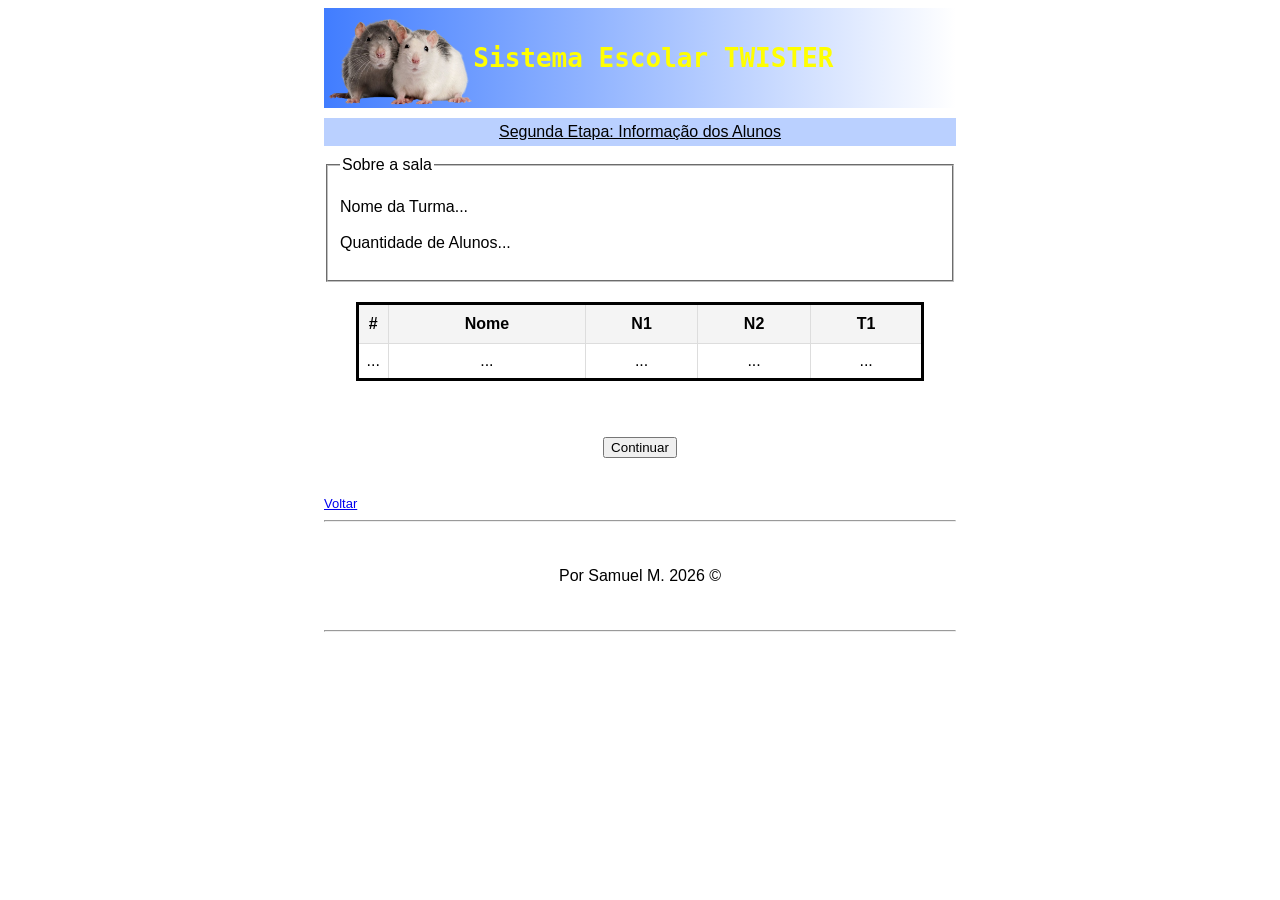
<file: Sistema Escola/formulario.html>
<!DOCTYPE html>
<html lang="en">
<head>
    <meta charset="UTF-8">
    <meta name="viewport" content="width=device-width, initial-scale=1.0">
    <title>Sistema Escolar TWISTER</title>
    <link rel="stylesheet" href="style.css">
</head>
<body>
    <div id="container">
        <header>
            <img src="imgs/rato-logos.png" alt="">
            <span id="logo">Sistema Escolar TWISTER</span>
        </header>
        <nav>
            <span class="miniTitle">Segunda Etapa: Informação dos Alunos</span>
        </nav>
        <main>
            <fieldset>
                    <legend>Sobre a sala</legend>
                    <br>
                    <span>Nome da Turma...</span><br><br>

                    <span>Quantidade de Alunos...</span>
                    <br><br>
            </fieldset>
            <form action="">

                <table border="1">

                    <colgroup>
                        <col style="width: 5%;">
                        <col style="width: 35%;">
                        <col style="width: 20%;">
                        <col style="width: 20%;">
                        <col style="width: 20%;">
                    </colgroup>
                    <tr>
                        <th>#</th>
                        <th>Nome</th>
                        <th>N1</th>
                        <th>N2</th>
                        <th>T1</th>
                    </tr>
                    <tr>
                        <td>...</td>
                        <td>...</td>
                        <td>...</td>
                        <td>...</td>
                        <td>...</td>
                    </tr>
                </table>

                <br><br>
                <button type="submit" class="submitButton">Continuar</button>
                <br><br>
                <a href="index.html" class="voltar">Voltar</a>
            </form>
        </main>
        <footer>
            <hr>
            <p>Por Samuel M. 2026 ©</p>
            <hr>
        </footer>
    </div>
</body>
</html>
</file>
<file: Gastos/style.css>
* {
    font-family: Arial, Helvetica, sans-serif;
}

#container {
    max-width: 50%;
    margin: auto;
}

.tiny-grey {
    font-size: x-small;
    color: grey;
}
.smaller-grey {
    font-size: small;
    color: grey;
}

.gasto {
    display: flex;
    gap: 20px;
    align-items: center;
    border: black 1px solid;
    box-shadow: 0px 3px 5px rgb(167, 167, 167);
    padding: 5px;
    margin-bottom: 10px;
}

.gasto > div {
    display: flex;
    flex-direction: column;
}

.gasto > img {
    width: 60px;
}

button {
    margin: 10px;
    margin-left: auto;
    padding: 5px;
    color: red;
}

.titulo-gasto {
    font-size: larger;
}

.valor-gasto {
    color: green;
    font-weight: bold;
}
</file>
<file: Sistema Escola/style.css>
* {
    font-family: Arial, Helvetica, sans-serif;
}

#container {
    max-width: 50%;
    margin: auto;
}

footer > p {
    margin: 45px 0px;
    text-align: center;
}

header {
    margin: auto;
    height: 100px;

    display: flex;
    align-items: center;

    background: linear-gradient(to right, #417dff, transparent);
}

#logo {
    font-family: monospace;
    color: yellow;
    font-size: 2em;
    font-weight: bold;
}

header > img {
    height: 100%;
}

nav {
    margin: 10px 0px;
    background-color: #bad0ff;
    text-align: center;
    padding: 5px;
}

.submitButton {
  display: block;
  margin: 0px auto;
}

.voltar {
    font-size: small;
}

.miniTitle {
    text-decoration: underline;
}

table { 
    width: 90%;
    margin: 20px auto;
    border-collapse: collapse;
    border: 3px solid #000000;
}

th, td {
    border: 1px solid #ddd;
    text-align: center;
    padding: 8px;
}
th {
    background-color: #f4f4f4;
    padding: 10px;
}

table input {
    width: 100%;
    box-sizing: border-box;
    border: none;
    padding: 10px;
    outline: none;
}
form table input {
    width: 100%;
}
table input:focus {
    background-color: #f9f9f9;
}
</file>
<file: SPAs/Atividade 1/style.css>
body {
    font-family: Arial, Helvetica, sans-serif;
}

#container {
    max-width: 50%;
    margin: auto;
}

#calculadora {
    text-align: center;
    margin: 10px;
}

#digitos {
    margin: 20px;
}

.small-grey {
    color: grey;
    font-size: small;
}

#digitos input {
    text-align: center;
    font-size: 1.8rem;
    width: 50px;
    margin: 0px 5px;
}

#enviar {
    margin: 0px;
    font-size: 1.5rem;
}

#resultados textarea {
    resize: none;
    width: 100%;
    box-sizing: border-box;
}

header, main, footer {
    border: 5px solid #c7e5ff;
    border-radius: 10px;
    padding: 7px;
    margin: 10px 0px;
}

header {
    background-image: url(imgs/sparse\ stars.png);
    height: 150px;
}

main {
    padding: 10px;
}

footer {
    text-align: center;
    color: #7ca5ff;
    letter-spacing: 2px;
}

.titulo-big {
    margin: 0;
    font-family: cooper;
    font-size: 2.5rem;
    color: #7ca5ff;
}

.section-big {
    margin: 0;
    font-family: cooper;
    font-size: 1.8rem;
    color: white;
    text-align: center;
    background-color: #7ca5ff;
}
</file>
<file: SPAs/Atividade 2/style.css>
body {
    font-family: Arial, Helvetica, sans-serif;
}

#container {
    max-width: 50%;
    margin: auto;
}

#calculadora {
    text-align: center;
    margin: 10px;
}

#digitos {
    margin: 20px;
}

.small-grey {
    color: grey;
    font-size: small;
}

#digitos input {
    text-align: center;
    font-size: 1.8rem;
    width: 50px;
    margin: 0px 5px;
}

#enviar {
    margin: 5px;
    font-size: 1.5rem;
}

#resultados textarea {
    resize: none;
    width: 100%;
    box-sizing: border-box;
}

header, main, footer {
    border: 5px solid #c7e5ff;
    border-radius: 10px;
    padding: 7px;
    margin: 10px 0px;
}

header {
    background-image: url(imgs/sparse\ stars.png);
    height: 150px;
}

main {
    padding: 10px;
}

footer {
    text-align: center;
    color: #7ca5ff;
    letter-spacing: 2px;
}

.titulo-big {
    margin: 0;
    font-family: cooper;
    font-size: 2.5rem;
    color: #7ca5ff;
}

.section-big {
    margin: 0;
    font-family: cooper;
    font-size: 1.8rem;
    color: white;
    text-align: center;
    background-color: #7ca5ff;
}

.quantidade-number {
    width: 35px;
}
</file>
